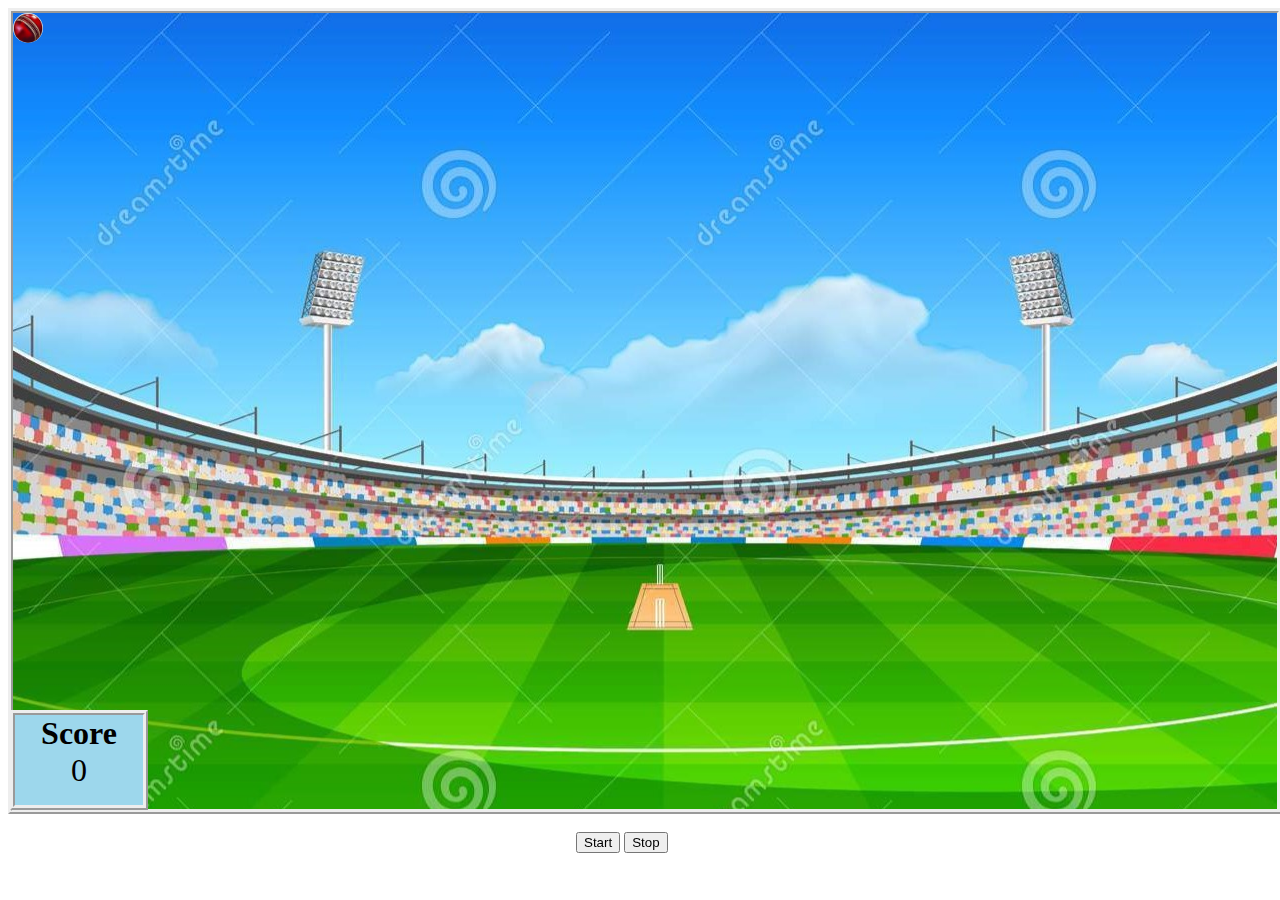
<file: index.html>
<style>
    div#d1{
        width : 100%;
        height : 90%;
    /*	background-color : #ffa284; */
    background-image: url("stadium0.jpg");
        border: 5px ridge ;
        margin-left :0px  ;
        padding-left : 0px ;
    }
    div#d2{
        position : absolute;
        bottom :0% ;
        background-color : red;
        width :15%;
        height : 5%;
    }
    div#d3{
        width : 30px;
        height : 30px;
        border-radius : 50%;
    }
    img#im{
        width : 30px;
        height : 30px;
        border-radius : 50% ;
    
    
    }
    
    div#d4{
            width : 30%;
        
        position : fixed;
        left : 45%;
            
    }
    div#d5{
    width : 10%;
    height : 10%;
    background-color : rgb(157, 215, 236);
    position : fixed;
    bottom :10%;
    left : 10px;
    
    text-align: center;
    font-size: 2em;
    text-decoration-color: antiquewhite;
    font-family: 'Times New Roman', Times, serif;
    border : 5px  ridge ;
    }
    
    </style>
    
    
    
    
    <body>
    
        <div  id = "d1"  >
            <div id ="d3"  ><img src ="ball.jpg"  id ="im"   onclick="score()"  /><br/></div>
            
            <div  id ="d5"> <b>Score</b><br/><span id ="sp">0</span> </div>
        </div><br/>
            <div id = "d4">
            <button onclick="startGame()">Start</button>
            <button onclick="stopGame()">Stop</button>
        </div>
    
    </body>
    <script>
        let scorePoints=document.getElementById("sp");
        let liveScore=0;
        scorePoints.innerHTML= liveScore;
        var stop;
        function startGame(){
            const d=document.getElementById("d3");
            const dd=document.getElementById("d1");
            rh = Math.floor(Math.random() *  dd.offsetHeight );
            rw = Math.floor(Math.random() * dd.offsetWidth);
        
            d.style.position = "absolute";
        
            d.style.top = rh - 20 ;
            d.style.left = rw - 20;
            //setTimeout (startGame , 2000);
                stop=setTimeout (startGame , 1000);
        }
        
        function stopGame(){
            clearTimeout(stop);
        
        }
        function score(){
            //alert(liveScore);
          liveScore += 10;
          scorePoints.innerHTML= liveScore;
         //document.write(livescore); 
        
        }
        
        
        </script>
</file>
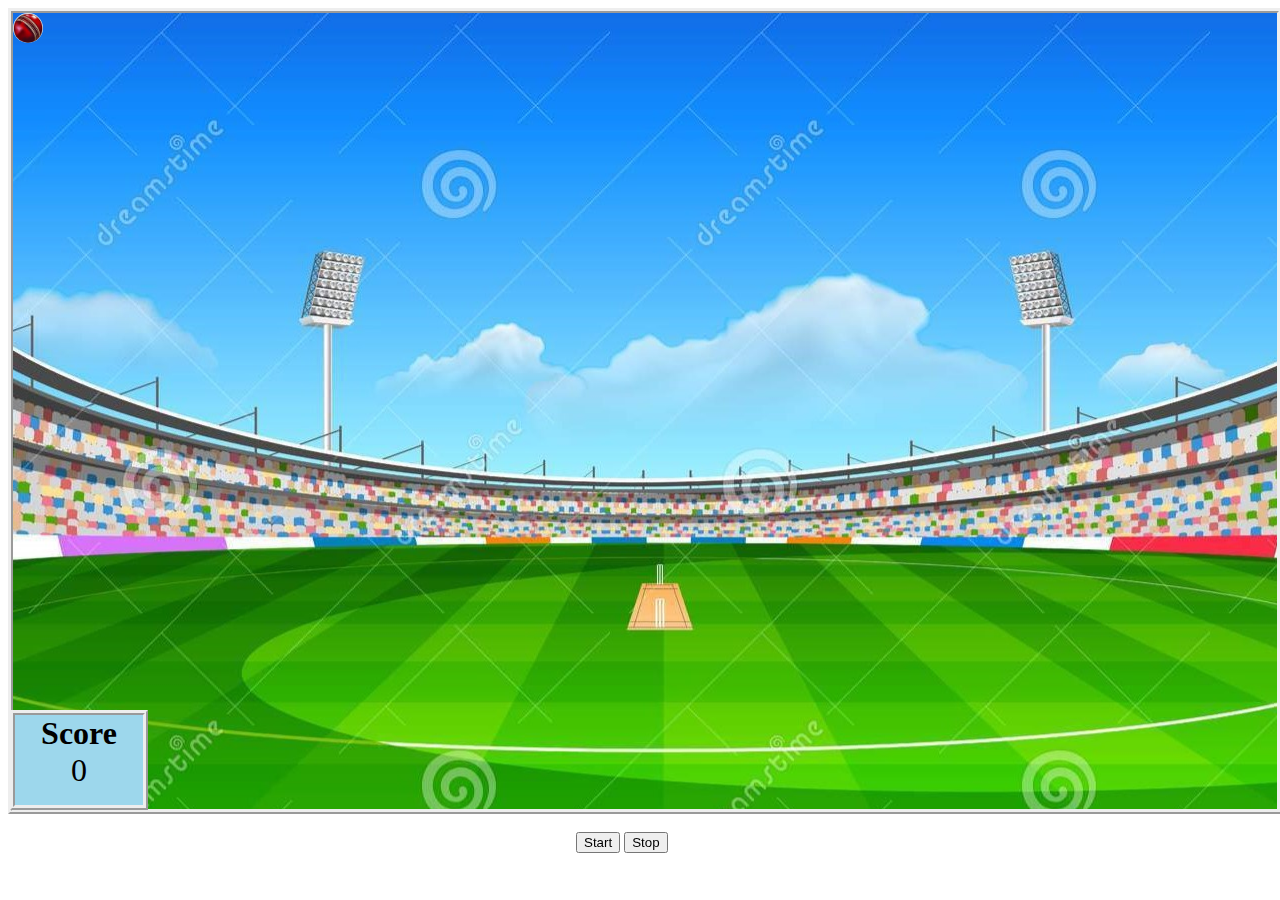
<file: task1.html>
<style>
    div#d1{
        width : 100%;
        height : 90%;
    /*	background-color : #ffa284; */
    background-image: url("stadium0.jpg");
        border: 5px ridge ;
        margin-left :0px  ;
        padding-left : 0px ;
    }
    div#d2{
        position : absolute;
        bottom :0% ;
        background-color : red;
        width :15%;
        height : 5%;
    }
    div#d3{
        width : 30px;
        height : 30px;
        border-radius : 50%;
    }
    img#im{
        width : 30px;
        height : 30px;
        border-radius : 50% ;
    
    
    }
    
    div#d4{
            width : 30%;
        
        position : fixed;
        left : 45%;
            
    }
    div#d5{
    width : 10%;
    height : 10%;
    background-color : rgb(157, 215, 236);
    position : fixed;
    bottom :10%;
    left : 10px;
    
    text-align: center;
    font-size: 2em;
    text-decoration-color: antiquewhite;
    font-family: 'Times New Roman', Times, serif;
    border : 5px  ridge ;
    }
    
    </style>
    
    
    
    
    <body>
    
        <div  id = "d1"  >
            <div id ="d3"  ><img src ="ball.jpg"  id ="im"   onclick="score()"  /><br/></div>
            
            <div  id ="d5"> <b>Score</b><br/><span id ="sp">0</span> </div>
        </div><br/>
            <div id = "d4">
            <button onclick="startGame()">Start</button>
            <button onclick="stopGame()">Stop</button>
        </div>
    
    </body>
    <script>
        let scorePoints=document.getElementById("sp");
        let liveScore=0;
        scorePoints.innerHTML= liveScore;
        var stop;
        function startGame(){
            const d=document.getElementById("d3");
            const dd=document.getElementById("d1");
            rh = Math.floor(Math.random() *  dd.offsetHeight );
            rw = Math.floor(Math.random() * dd.offsetWidth);
        
            d.style.position = "absolute";
        
            d.style.top = rh - 20 ;
            d.style.left = rw - 20;
            //setTimeout (startGame , 2000);
                stop=setTimeout (startGame , 1000);
        }
        
        function stopGame(){
            clearTimeout(stop);
        
        }
        function score(){
            //alert(liveScore);
          liveScore += 10;
          scorePoints.innerHTML= liveScore;
         //document.write(livescore); 
        
        }
        
        
        </script>
</file>
